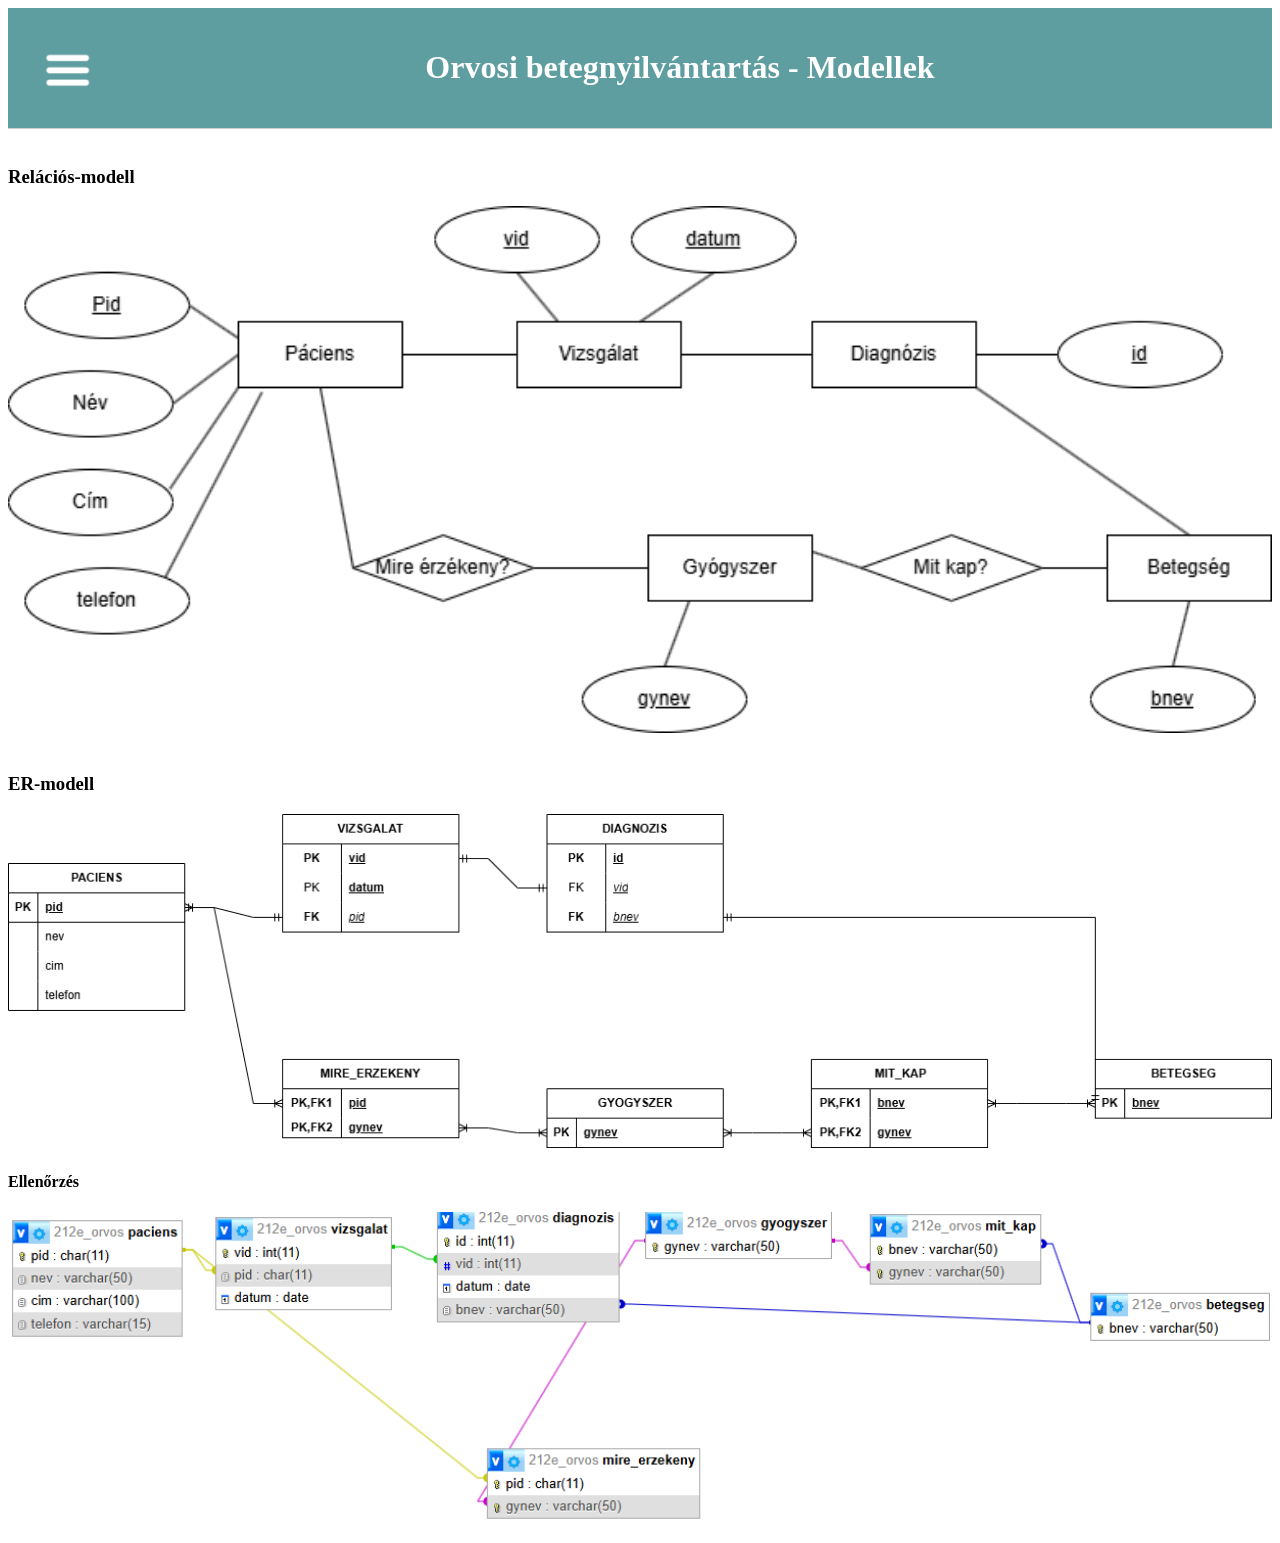
<file: web/index.html>
<!DOCTYPE html>
<html lang="hu">

<head>
    <meta charset="UTF-8">
    <meta name="viewport" content="width=device-width, initial-scale=1.0">
    <link rel="stylesheet" href="style.css">
    <title>Orvosi betegnyilvántartás - dokumentálás</title>
</head>

<body>
    <header>
        <div>
        <div class="dropdown"><img src="img/menu icon.png" id="menu">
            <div class="dropdown-content"><a href="index.html">Modellek</a><br><a href="code.html">Kód</a></div>
        </div>
        <h1 id="cim">Orvosi betegnyilvántartás - Modellek</h1></div>
    </header>

    <div id="relacios"></div><br>

    <h3>Relációs-modell</h3>
    <img src="img/relacios.png" alt="relacios-modell">

    <div id="er"></div><br>
    <h3>ER-modell</h3>
    <img src="img/ermodell.png" alt="ER-modell">

    <h4>Ellenőrzés</h4>
    <img src="img/er-modell-ell.png" alt="ER-modell Ellenőrzés">
</body>
</html>
</file>
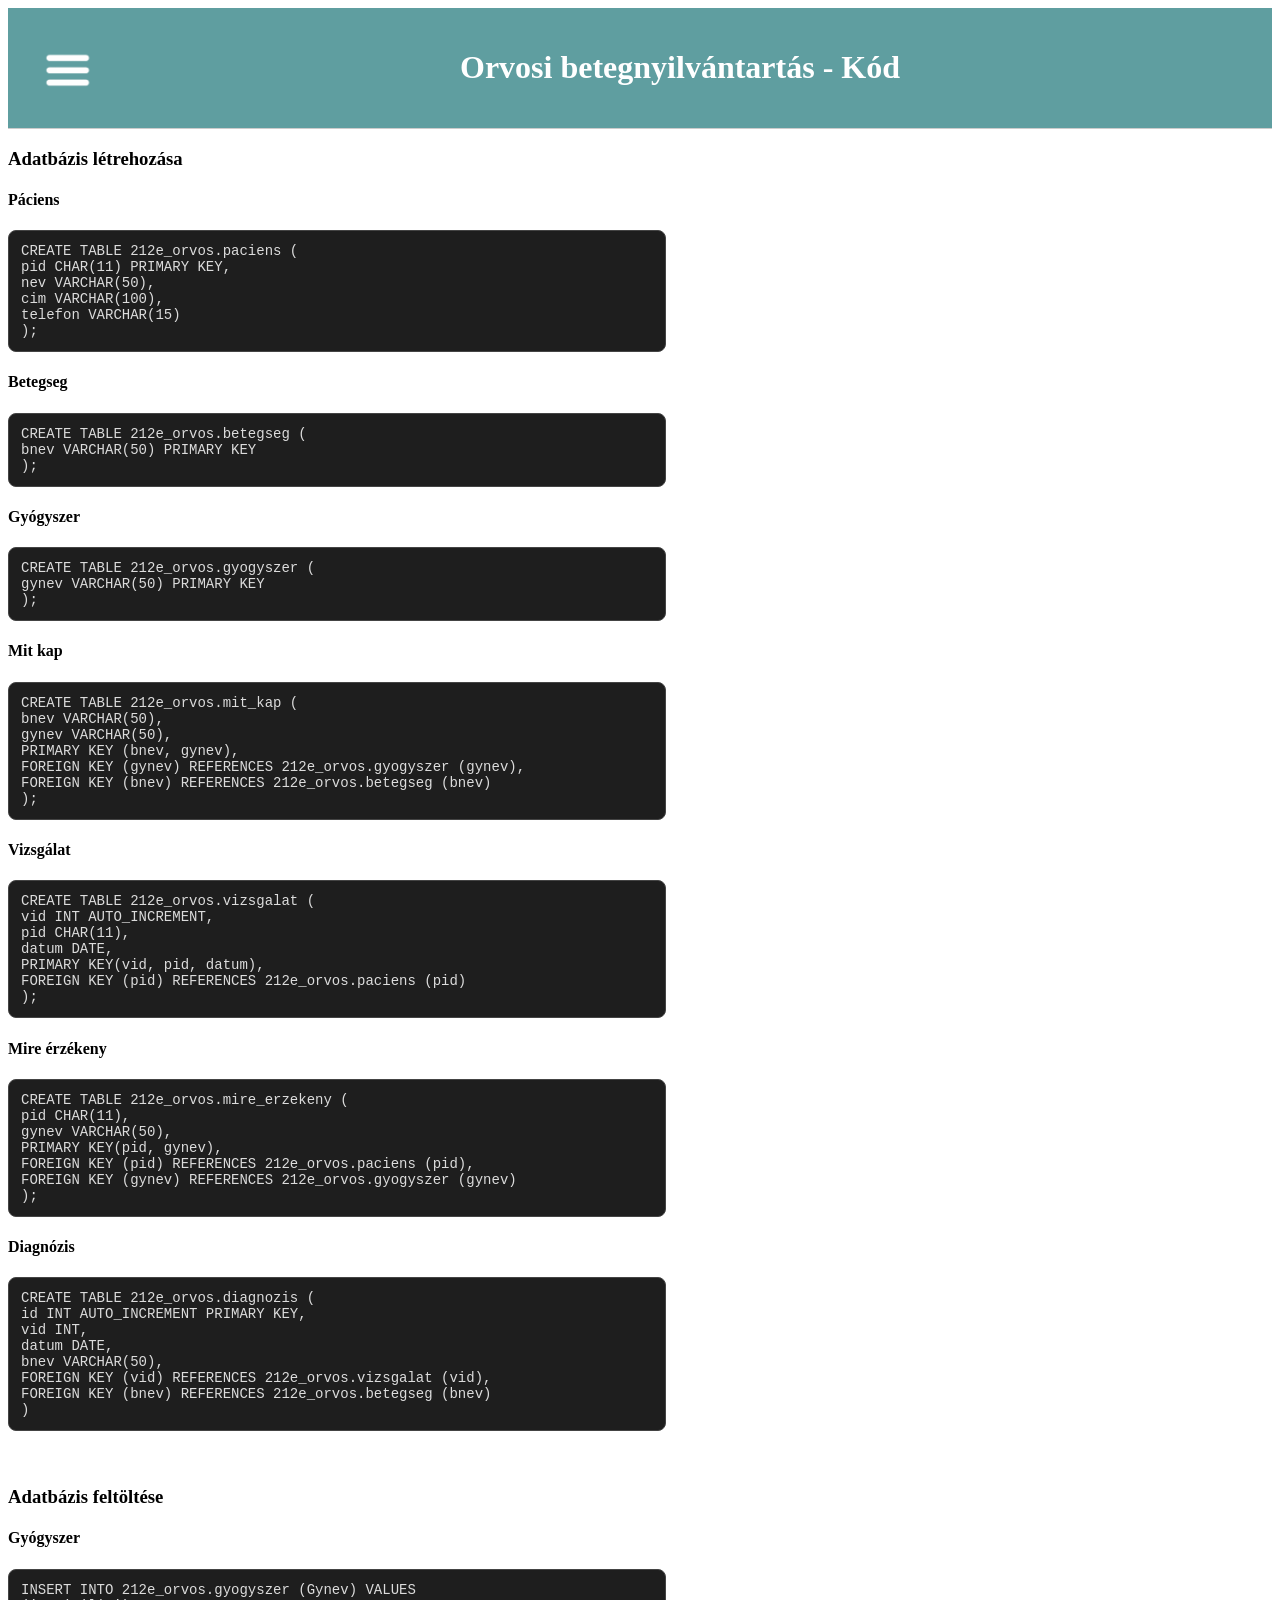
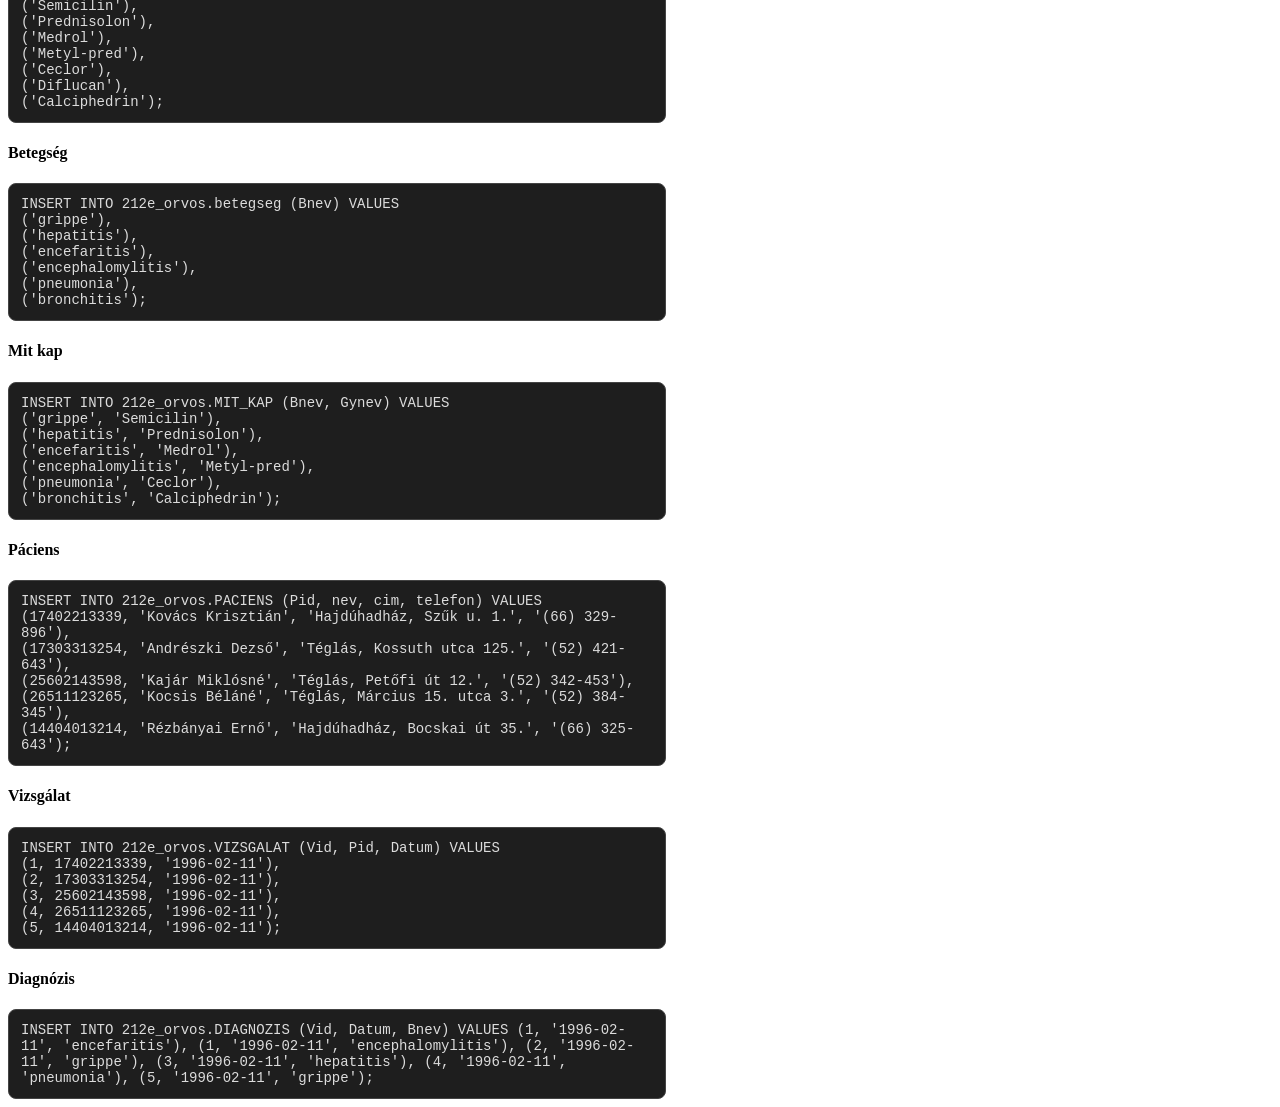
<file: web/code.html>
<!DOCTYPE html>
<html lang="hu">

<head>
    <meta charset="UTF-8">
    <meta name="viewport" content="width=device-width, initial-scale=1.0">
    <link rel="stylesheet" href="style.css">
    <title>Orvosi betegnyilvántartás - dokumentálás</title>
</head>

<body>
    <header>
        <div>
            <div class="dropdown"><img src="img/menu icon.png" id="menu">
                <div class="dropdown-content"><a href="index.html">Modellek</a><br><a href="code.html">Kód</a><br><a href="lekerdezes.html">Lekérdezések</a></div>
            </div>
            <h1 id="cim">Orvosi betegnyilvántartás - Kód</h1>
        </div>
    </header>
    <h3>Adatbázis létrehozása</h3>
    <h4>Páciens</h4>
    <div class="code-input">CREATE TABLE 212e_orvos.paciens (<br>
        pid CHAR(11) PRIMARY KEY,<br>
        nev VARCHAR(50),<br>
        cim VARCHAR(100),<br>
        telefon VARCHAR(15) <br>
        );</div>
    <h4>Betegseg</h4>
    <div class="code-input">CREATE TABLE 212e_orvos.betegseg (<br>
        bnev VARCHAR(50) PRIMARY KEY <br>
        );</div>
    <h4>Gyógyszer</h4>
    <div class="code-input">CREATE TABLE 212e_orvos.gyogyszer ( <br>
        gynev VARCHAR(50) PRIMARY KEY <br>
        );</div>
    <h4>Mit kap</h4>
    <div class="code-input">CREATE TABLE 212e_orvos.mit_kap ( <br>
        bnev VARCHAR(50),<br>
        gynev VARCHAR(50),<br>
        PRIMARY KEY (bnev, gynev),<br>
        FOREIGN KEY (gynev) REFERENCES 212e_orvos.gyogyszer (gynev),<br>
        FOREIGN KEY (bnev) REFERENCES 212e_orvos.betegseg (bnev)<br>
        );</div>
    <h4>Vizsgálat</h4>
    <div class="code-input">CREATE TABLE 212e_orvos.vizsgalat ( <br>
        vid INT AUTO_INCREMENT, <br>
        pid CHAR(11), <br>
        datum DATE, <br>
        PRIMARY KEY(vid, pid, datum), <br>
        FOREIGN KEY (pid) REFERENCES 212e_orvos.paciens (pid) <br>
        );</div>
    <h4>Mire érzékeny</h4>
    <div class="code-input">CREATE TABLE 212e_orvos.mire_erzekeny (<br>
        pid CHAR(11),<br>
        gynev VARCHAR(50),<br>
        PRIMARY KEY(pid, gynev),<br>
        FOREIGN KEY (pid) REFERENCES 212e_orvos.paciens (pid),<br>
        FOREIGN KEY (gynev) REFERENCES 212e_orvos.gyogyszer (gynev)<br>
        );</div>
    <h4>Diagnózis</h4>
    <div class="code-input">CREATE TABLE 212e_orvos.diagnozis ( <br>
        id INT AUTO_INCREMENT PRIMARY KEY, <br>
        vid INT, <br>
        datum DATE, <br>
        bnev VARCHAR(50), <br>
        FOREIGN KEY (vid) REFERENCES 212e_orvos.vizsgalat (vid), <br>
        FOREIGN KEY (bnev) REFERENCES 212e_orvos.betegseg (bnev) <br>
        )</div>
    <div id="feltolt"></div><br>
    <br>
    <h3>Adatbázis feltöltése</h3>
    <h4>Gyógyszer</h4>
    <div class="code-input"> INSERT INTO 212e_orvos.gyogyszer (Gynev) VALUES <br>
        ('Semicilin'), <br>
        ('Prednisolon'), <br>
        ('Medrol'), <br>
        ('Metyl-pred'), <br>
        ('Ceclor'), <br>
        ('Diflucan'), <br>
        ('Calciphedrin');</div>
    <h4>Betegség</h4>
    <div class="code-input">INSERT INTO 212e_orvos.betegseg (Bnev) VALUES <br>
        ('grippe'), <br>
        ('hepatitis'), <br>
        ('encefaritis'), <br>
        ('encephalomylitis'), <br>
        ('pneumonia'), <br>
        ('bronchitis');</div>
    <h4>Mit kap</h4>
    <div class="code-input">INSERT INTO 212e_orvos.MIT_KAP (Bnev, Gynev) VALUES <br>
        ('grippe', 'Semicilin'), <br>
        ('hepatitis', 'Prednisolon'), <br>
        ('encefaritis', 'Medrol'), <br>
        ('encephalomylitis', 'Metyl-pred'), <br>
        ('pneumonia', 'Ceclor'), <br>
        ('bronchitis', 'Calciphedrin'); </div>
    <h4>Páciens</h4>
    <div class="code-input">INSERT INTO 212e_orvos.PACIENS (Pid, nev, cim, telefon) VALUES <br>
        (17402213339, 'Kovács Krisztián', 'Hajdúhadház, Szűk u. 1.', '(66) 329-896'), <br>
        (17303313254, 'Andrészki Dezső', 'Téglás, Kossuth utca 125.', '(52) 421-643'), <br>
        (25602143598, 'Kajár Miklósné', 'Téglás, Petőfi út 12.', '(52) 342-453'), <br>
        (26511123265, 'Kocsis Béláné', 'Téglás, Március 15. utca 3.', '(52) 384-345'), <br>
        (14404013214, 'Rézbányai Ernő', 'Hajdúhadház, Bocskai út 35.', '(66) 325-643');</div>
    <h4>Vizsgálat</h4>
    <div class="code-input">INSERT INTO 212e_orvos.VIZSGALAT (Vid, Pid, Datum) VALUES <br>
        (1, 17402213339, '1996-02-11'), <br>
        (2, 17303313254, '1996-02-11'), <br>
        (3, 25602143598, '1996-02-11'), <br>
        (4, 26511123265, '1996-02-11'), <br>
        (5, 14404013214, '1996-02-11'); </div>
    <h4>Diagnózis</h4>
    <div class="code-input">INSERT INTO 212e_orvos.DIAGNOZIS (Vid, Datum, Bnev) VALUES
        (1, '1996-02-11', 'encefaritis'),
        (1, '1996-02-11', 'encephalomylitis'),
        (2, '1996-02-11', 'grippe'),
        (3, '1996-02-11', 'hepatitis'),
        (4, '1996-02-11', 'pneumonia'),
        (5, '1996-02-11', 'grippe'); </div>
</body>

</html>
</file>
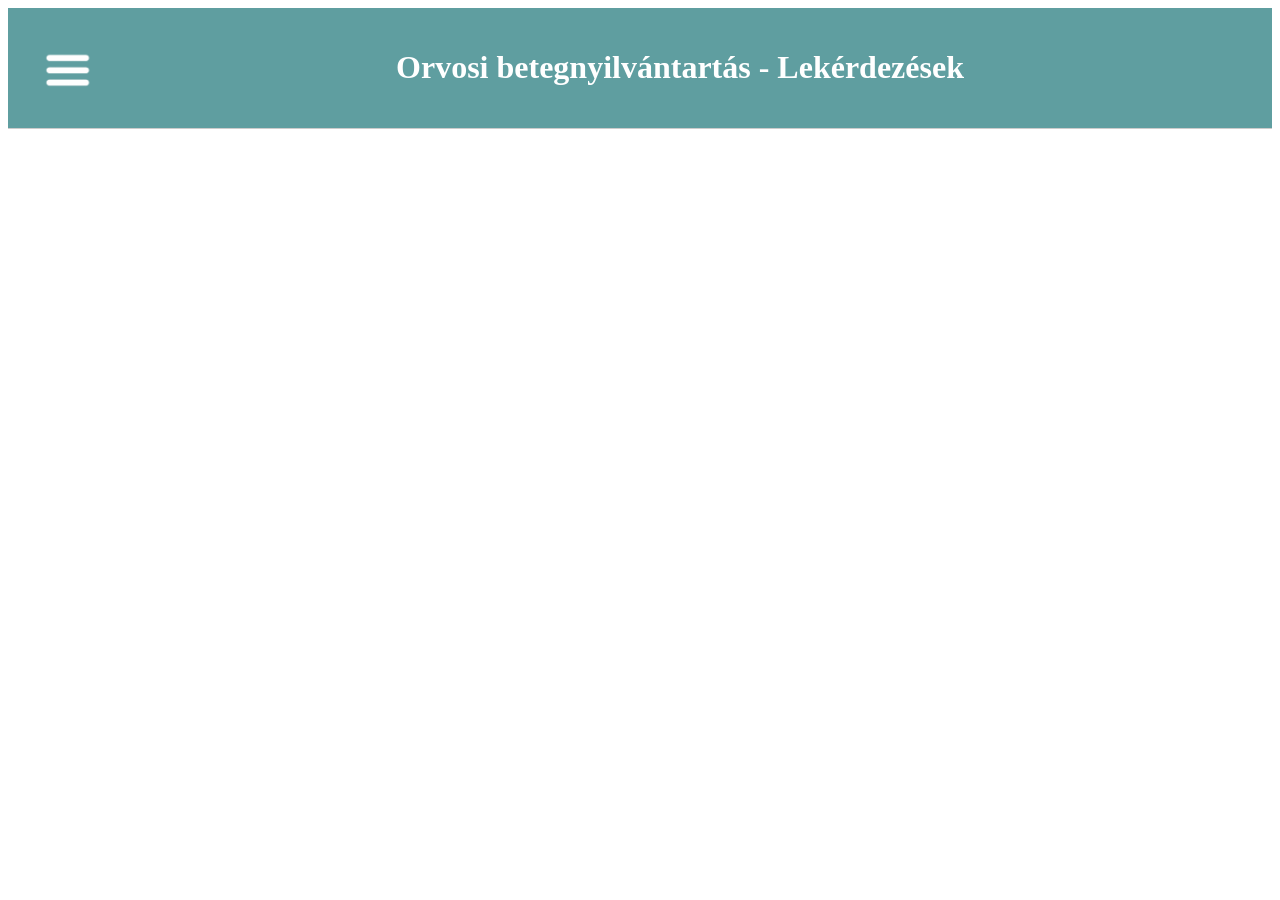
<file: web/lekerdezes.html>
<!DOCTYPE html>
<html lang="hu">

<head>
    <meta charset="UTF-8">
    <meta name="viewport" content="width=device-width, initial-scale=1.0">
    <link rel="stylesheet" href="style.css">
    <title>Orvosi betegnyilvántartás - dokumentálás</title>
</head>

<body>
    <header>
        <div>
            <div class="dropdown"><img src="img/menu icon.png" id="menu">
                <div class="dropdown-content"><a href="index.html">Modellek</a><br><a href="code.html">Kód</a><br><a href="lekerdezes.html">Lekérdezések</a></div>
            </div>
            <h1 id="cim">Orvosi betegnyilvántartás - Lekérdezések</h1>
        </div>
    </header>
</body>

</html>
</file>
<file: web/style.css>
/*
    Szinek
    #75b0b2
    #90bdbf
    #acc6c7
    #c3d3d4
*/

img {
    width: 100%;
    height: auto;
}
#menu {
    width: 80px;
    height: auto;
}
#cim{
    text-align: center;
    color: white;
}


header {
    position: sticky;
    top: 0;
    background: white;
    padding: 20px;
    border-bottom: 1px solid #ccc;
    background-color: cadetblue;
}

a {
    color: white;
}

.code-input {
    width: 50%;
    height: auto;
    background: #1e1e1e;
    color: #dcdcdc;
    font-family: "Courier New", monospace;
    font-size: 14px;
    padding: 12px;
    border-radius: 8px;
    border: 1px solid #444;
    outline: none;
    resize: vertical;
}

.code-input:focus {
    border-color: #4cafef;
    box-shadow: 0 0 5px #4cafef55;
}

.dropdown {
    position: relative;
    float: left;
  }
  
  .dropdown-content {
    display: none;
    position: absolute;
    background-color: #90bdbf;
    min-width: 130px;
    box-shadow: 0px 8px 16px 0px rgba(0,0,0,0.2);
    padding: 12px 16px;
  }
  
  .dropdown:hover .dropdown-content {
    display: block;
  }
</file>
